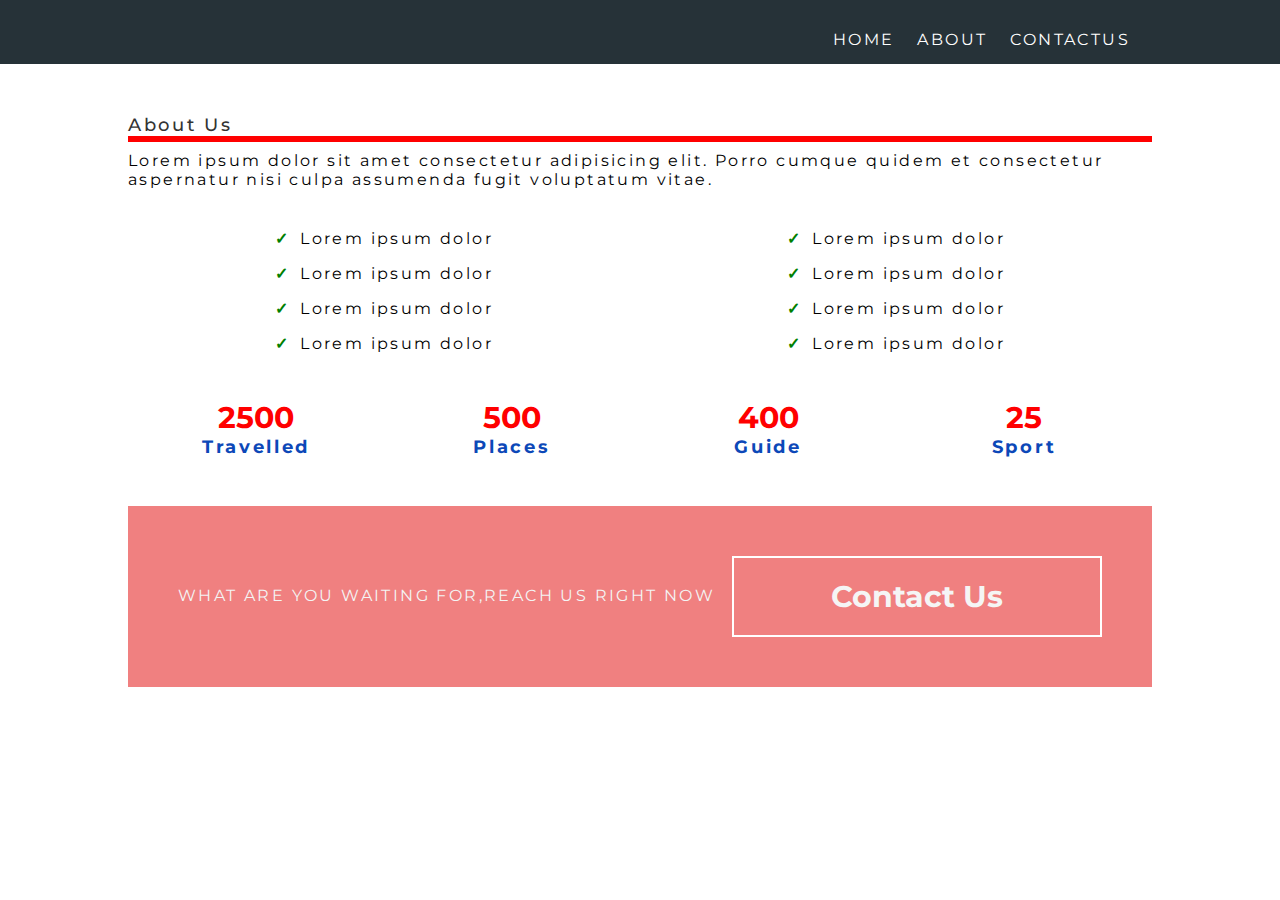
<file: about.html>
<!DOCTYPE html>
<html lang="en">
    <head>
        <meta charset="UTF-8">
        <meta http-equiv="X-UA-Compatible" content="IE=edge">
        <meta name="viewport" content="width=device-width, initial-scale=1.0">
        <title>travel website | About</title>
        <link rel="stylesheet" href="./css p/style.css">
        
    </head>
<body>

    <nav class="navbar bg-dark ">
        <div class="container text-light">
            <ul class="nav-items">
                <li class="nav-item "><a  href="./index.html">Home</a></li>
                <li class="nav-item"><a  href="./about.html">About</a></li>
                <li class="nav-item"><a  href="./contact.html">ContactUs</a></li>
            </ul>
        </div> 
     </nav>
     <section class="about">
         <div class="container">
            <h2 class="lg-heading text-black about-heading">About Us</h2>   
            <p class="text-grey">Lorem ipsum dolor sit amet consectetur adipisicing elit. Porro cumque quidem et consectetur aspernatur nisi culpa assumenda fugit voluptatum vitae.</p>
            <div class="about-wrapper">
                <div class="left">
                    <ul>
                        <li>Lorem ipsum dolor </li>
                        <li>Lorem ipsum dolor </li>
                        <li>Lorem ipsum dolor </li>
                        <li>Lorem ipsum dolor </li>
                    </ul>
                    </div>
                <div class="right">
                    <ul>
                        <li>Lorem ipsum dolor </li>
                        <li>Lorem ipsum dolor </li>
                        <li>Lorem ipsum dolor </li>
                        <li>Lorem ipsum dolor </li>
                    </ul>

                </div>
            </div>


            <div class="counts">
                <div class="counts-items count-item1">
                 <span>2500</span>
                 <p>Travelled</p>    

                </div>
                <div class="counts-items count-item2">
                  <span>500</span> 
                  <p>Places</p> 
                </div>
                <div class="counts-items count-item3">
                   <span>400</span> 
                   <p>Guide</p>
                </div>
                <div class="counts-items count-item4">
                  <span>25</span> 
                  <p>Sport</p> 
                </div>
            </div>

            <div class="l-footer">
                <div class="l-footer-left">
                    <p class="l-para text-light">What are you waiting for,reach us right now</p>
                </div>
                <div class="l-footer-right">
                    <a href="./contact.html" class="btn-l">Contact Us</a>
                </div>
            </div>

            </div>


       </section>
</body>
</html>
</file>
<file: css p/style.css>
@import url('https://fonts.googleapis.com/css2?family=Kdam+Thmor+Pro&family=Montserrat:wght@300;400;500;700&family=Pacifico&display=swap');
*{
    margin: 0;
    padding: 0;
    box-sizing: border-box;
}
/* ################# html elemnt styling ############################  */
html{
/* font-size: 10px; */
font-size: 62.5%;
}
body{
    font-family: 'Montserrat', sans-serif;
}
.lg-heading{
    font-size: large;
    /* font-weight: 700; */
}
ul li{
    list-style: none;
}
a{
    font-size: 1.6rem;
    text-decoration: none;
}
 p, li{
    font-size: 1.6rem;
    margin-bottom: 1em;
    letter-spacing: 0.15em;
}
h1, h2, h3{
    margin-bottom: 0.5em;
    letter-spacing: 0.15em;
    font-weight: 500;
}

/* ########################## utility classes ##############################  */

.container{
    
    max-width: 1200px;
    width: 80%;
    margin: 0 auto;
}

.md-heading{
    font-size: 2.2rem;
}

.text-red{
color: #e63946;
}
.text-light{
    color: #f4f4f4;
}
.text-black{
    color: #333333;
}
.text-gray{
    color: #555;
}

.btn{
    display: inline-block;
    padding: 0.5em 1.5em;
    font-weight: 500;
    text-transform: uppercase;
    margin: 0.5em 0;
}

.btn-primary{
    background-color:white;
    border-radius: 1em;
}

.btn-primary:hover{
    background-color: #ddd;
}
.btn-secondary{
    border: 2px solid red;
    border-radius: 1.5em;
    color:red;
    background-color: white;
}

.btn-secondary:hover{
    background-color: #ddd;
}
/* $$$$$$$$$$ css for about $$$$$$$$$$$ */
.bg-dark{
    background-color: #263238;

}


/* ############# header styling #############################  */




.header{
    height: 95vh;
    
    background-image: url(../img/header-image.jpg);
    
    background-position: center;
    background-size: cover;
    background-repeat: no-repeat;
}

 .navbar a{
    color:white;
} 



.navbar .nav-items a:hover{
    border-bottom: 1px solid white;
}   
.navbar{
    /* border: 2px solid white; */
    padding: 1.5rem;

} 

.navbar .nav-items{
    float: right;
    margin-top: 1.5rem;
} 
.navbar::after{
    content: "";
    display: block;
    clear: both;
} 
.navbar .nav-item{
    display: inline;
    padding: 1rem;
    text-transform: uppercase;
}
/* ##################### heqader content style ########################## */
.header-content h1{
    text-transform: uppercase;
    font-weight: 700;
}


.header-content p{
    text-transform: uppercase;
}
.header-content{
    /* border: 2px solid white; */
    margin-top: 20em;
    text-align: center;
}


/* #################### showcase part ###################### */



.showcase{
    background-color: #ddd;
padding: 10rem 0;

}

.row{
    height: 350px;
    
    /* border: 2px solid red; */
    background-color: #fff;
    box-shadow: 5px 5px  20px 10px #aaa;
    }

.row1{
    margin-bottom: 10em;

}

.row1 .img-box, .row2 .text-box{
    float: left;
    width: 50%;
}
.row2 .img-box,.row1 .text-box{
    float: right;
    width: 50%;
}

.row .img-box{
/* border: 6px solid green; */
height: 100%;
}
.row .text-box{
    /* border: 2px solid blueviolet; */
    
    padding: 3rem;
}


/* .text-box{
    margin-top: 12em;
} */
.row .img-box img{
    
    display: inline-block;
    width: 100%;
    height: 100%;
    object-fit: cover;
} 

.row::after{
    content: "";
    display: block;
    clear: both;
}



/* ################## FEATURE SECTION STYLING ################################ */

.features{
    /* border: 2px solid black; */
    padding: 10rem 0;
}
.box-wrapper{
    /* border: 2px solid red; */
    box-shadow: 5px 5px 20px 0px red;
}
.box{
    width: 33.33%;
   float: left; 
   /* border: 2px solid black; */
   padding: 2rem;
   text-align: center;
}

.box-1, .box-3{
    background-color: #263238;
    color: white;
}
.box-2{
    background-color:rgba(218, 25, 89, 0.911);
    color: white;
}
.box-wrapper::after{
    content: "";
    display: block;
    clear: both;
}
.f-icon{
    font-size: 2em;
}


/* ########################## footer styling  ################################# */

.footer{
    /* border: 2px solid black; */
    padding-bottom: 1em;
    text-align: center;
    background-color: #555;
}

.social-media{
    padding-top: 3em;
     letter-spacing: 1em; 
    
    
}
.footer-p{
    padding-top: 1em;
}



/* ############# about page styling ################### */


.about{
    padding: 5rem 0;
    
    
}
.about-heading{

    border-bottom: 6px solid red;
}
  

/* #################### about wrapper styling ####################### */

.about-wrapper{
    /* border: 2px solid black */
    text-align: center;
    margin-top: 4rem;
    
    
}

.about-wrapper .left{
float: left;
width: 50%;

}
.about-wrapper .right{
float: right;
width: 50%;
}

.about-wrapper::after{
    content: "";
    display: block;
    clear: both;
}
.about-wrapper  li::before{
    content: '\2713';
    color: green;
    font-weight: bold;
    padding-right: 1rem;
}

    /* ################ footer 1################## */
.counts{
    /* border: 2px solid black; */
     margin-top: 3rem;
    

}
.counts-items{
    float: left;
    width: 25%;
    text-align: center;
}

.counts::after{
    content: "";
    display: block;
    clear: both;
}

.counts-items span{
    font-size: 3rem;
    font-weight: 700;
    color: red;
}
.counts-items p{
    font-weight: 700;
    color:rgb(12, 72, 184);
    font-size: 1.8rem;
}



/* ################# l-footer Styling ###################### */

.l-footer{
    /* border: 2px solid black; */
    margin-top: 3rem;
    background-color: lightcoral;
    padding: 5rem  5rem;
}

.l-footer-left{
    float: left;
    width: 60%;
}
.l-footer-right{
    float: left;
    width: 40%;
    border: 2px solid white;
    
    text-align: center;
    padding: 2rem;
    
}
.l-footer::after{
    content: "";
    display: block;
    clear: both;
}
.l-para{
    padding-top: 3rem;
    text-transform: uppercase;
}
.btn-l{
    color:whitesmoke;
    font-weight: 700;
    font-size: 3rem;
}

 

/* ################## contact page styling ######################### */

.contact-form{
    padding-top: 5rem ;
    background-color: #f7f7f7;
    
    
}

 /* .form-wrapper{
    border: 4px solid red;
 }   */
 .form-wrapper .company-address{
    height: 650px;
    /* border: 4px dotted green; */
    
  background: #fff;  
    width: 49%;
    float: left;
    padding: 1rem;
}


.form-wrapper .company-address i{
    display: inline-block;
    margin-right: 1rem;
   
} 

.form-wrapper .company-address h2{
    display: inline-block;
    text-transform: uppercase;
}

.address-group{
    margin-bottom: 3rem;
}
.form-wrapper .company-address img{
    width: 90%;
}


.form-wrapper::after{
    content: "";
    display: block;
    clear: both;
}

/* ###################### form Styling ############################# */

.form-wrapper .form{
    height: 650px;
    /* border: 4px dotted black; */
      background: #fff;  
        width: 49%;
     float: right;
     font-size: 1.6rem;
     padding: 1rem;
}

.form-wrapper h1{
    border-bottom:4px solid red;
}

.form-wrapper label{
    display: block;
}
.form-wrapper .form input{
    padding: 0.5rem;
    width: 100%;
}

.form-wrapper .form .form-group{
    margin-bottom: 1.3rem;
}

.form-wrapper .form label::after{
    content: '*';
    color: red;
}
.form-btn{
    display: block;
    margin: 0 auto;
    padding: 0.5rem 3rem;
    font-size: 1.8rem;
    text-transform: uppercase;
    background: red;
    color: white;
    
    border: none;
    cursor: pointer;
}


/* ##################### responsivee ######################### */
 
@media  (max-width:500px){
    html{
        font-size: 50%;
    }
   
    .navbar .nav-items{

    float: none;
    width: 100%;
    text-align: center;
     
   }

.row{
    height: auto;
    width: 100%;
}
.row .img-box,
.row .text-box{
    float: none;
    width: 100%;
    text-align: center;
}
  .features .box{
    float: none;
    width: 100%;
    text-align: center;
    box-shadow: 5px 5px 20px 0px red;
  }
   .features .box-2,
   .features .box-3{
    margin-top: 7rem;
   
   }
   .box-wrapper{
    /* border: 2px solid red; */
    box-shadow:none;
}
.l-footer-left,
.l-footer-right{
    float: none;
    width: 100%;
    text-align: center;
}

.form-wrapper .company-address,
.form-wrapper .form{
    float: none;
    width: 100%;
    height: auto;
    margin-bottom: 5rem;
}
} 

@media(min-width: 501px) and (max-width:768px){
html{
    font-size: 8px;
}
p{
    font-size: 1.8rem;
}




html{
    font-size: 50%;
}

.navbar .nav-items{

float: none;
width: 100%;
text-align: center;
 
}

.row{
height: auto;
width: 100%;
}
.row .img-box,
.row .text-box{
float: none;
width: 100%;
text-align: center;
}
.features .box{
float: none;
width: 100%;
text-align: center;
box-shadow: 5px 5px 20px 0px red;
}
.features .box-2,
.features .box-3{
margin-top: 7rem;

}
.box-wrapper{
/* border: 2px solid red; */
box-shadow:none;
}
.l-footer-left,
.l-footer-right{
float: none;
width: 100%;
text-align: center;
}

.form-wrapper .company-address,
.form-wrapper .form{
float: none;
width: 100%;
height: auto;
margin-bottom: 5rem;
}






}

@media(min-width:769px) and (max-width:1200px){

html{
    font-size: 56.2%;
}
p{
    font-size: 1.5rem;
}
    
}
</file>
